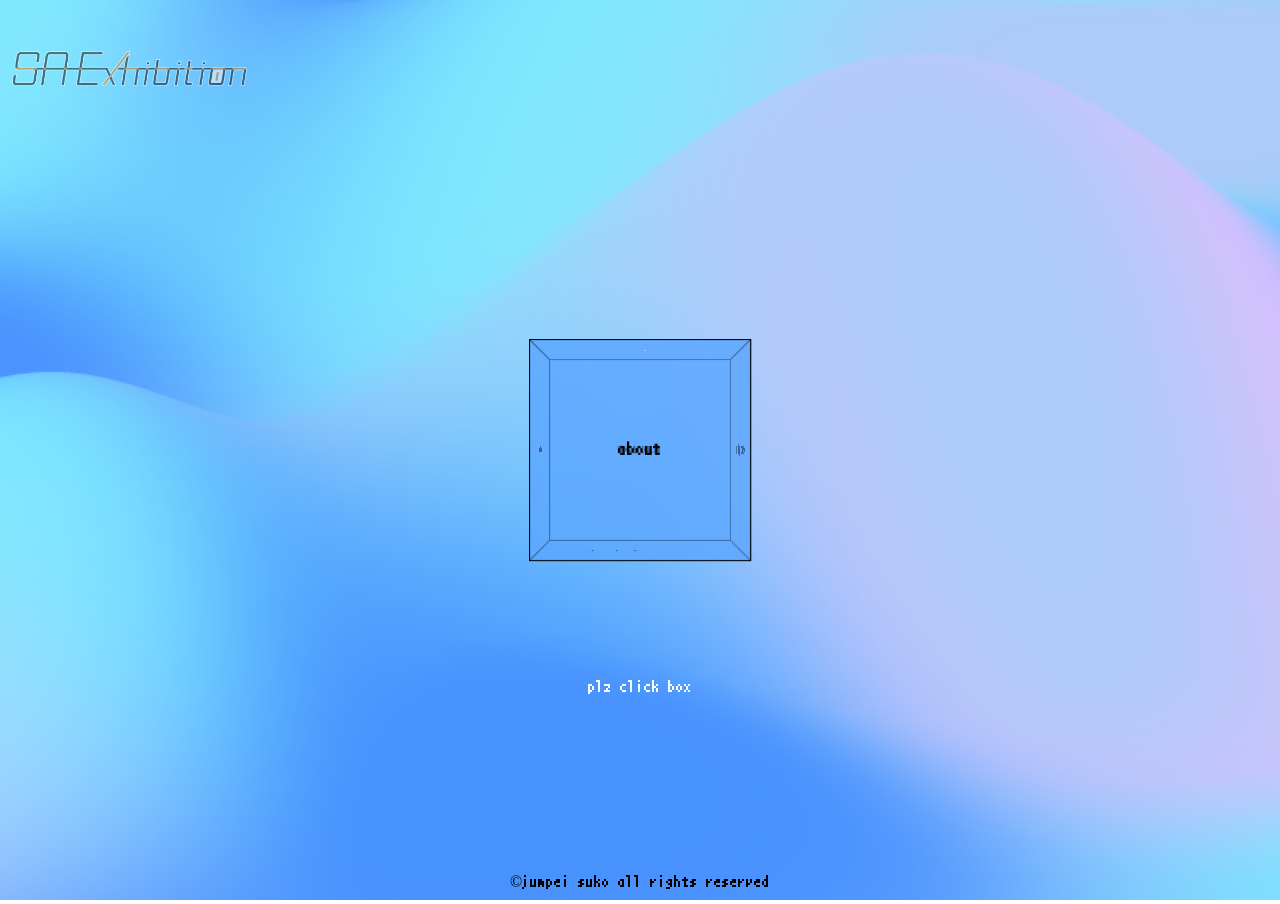
<file: 3dcg.html>
<!DOCTYPE html>
<html lang="ja">

<head>
    <meta charset="UTF-8">
    <meta http-equiv="X-UA-Compatible" content="IE=edge">
    <meta name="viewport" content="width=device-width, initial-scale=1.0">
    <title>3DCGteam</title>
    <link rel="stylesheet" href="3dcg.css">
    <link rel="shortcut icon" href="img/favicon.ico">
</head>

<body>
    <!-- favicon実装 loading seo -->
    <div class="wrapper">
        <canvas id="gradient-canvas" data-transition-in>
        </canvas>
        <div id="logo">
            <a href="index.html">
            <img src="img/mainlogo.png" alt="">
            </a>
        </div>
        <p class="text">plz click box</p>
        <div id="scene">
            <div id="boxBase">
              <div class="top button"><p>back to main</p></div>
              <div class="bottom button"><p>works</p></div>
              <div class="front button"><p>about</p></div>
              <div class="back button"><p>memory</p></div>
              <div class="left button"><p>member</p></div>
              <div class="right button"><p>description</p></div>
            </div>
        </div>
        <section class="motal" id="about">
            <div class="motal_content_wrapper">
                <p>We are 3DCG team. That's all.</p>
            </div>
        </section>
        <section class="motal" id="face">
            <div class="motal_content_wrapper">
                <p>Hello we are English G2 3DCG group, our project is to recreate an image of a station with the use of MAYA and Unreal Engine 4. We work individually yet together to put multiple models into a single beautiful scene in Unreal Engine 4. Please come by to have a look. Thank You!</p>
            </div>
        </section>
        <section class="motal" id="backtm">
            <div class="motal_content_wrapper">
                <p>Really?- do you back to main?</p>
                <a href="index.html"><p>▷Yes</p></a>
                <p>No</p>
            </div>
        </section>
        <section class="motal" id="memory">
            <div class="motal_content_wrapper">
                <img src="img/3dteam.png" alt="">
            </div>
        </section>
        <section class="motal" id="works">
            <div class="motal_content_wrapper">
                <img src="img/3dcg_work.jpg" alt="">
            </div>
        </section>
        <section class="motal" id="member">
            <div class="motal_content_wrapper">
                <ul>
                    <li>しまちゃん</li>
                    <li>チョ</li>
                    <li>JJ</li>
                    <li>Justin</li>
                    <li>Katie</li>
                    <li>Conan</li>
                    <li>Daichi</li>
                </ul>
            </div>
        </section>
    </div>
    <footer>&copy;jumpei suko all rights reserved</footer>
    <script src="https://code.jquery.com/jquery-3.6.0.min.js"
        integrity="sha256-/xUj+3OJU5yExlq6GSYGSHk7tPXikynS7ogEvDej/m4=" crossorigin="anonymous"></script>
    <script src="js/Gradient.js"></script>
    <script type="text/javascript" src="js/3dcg.js"></script>
</body>

</html>
</file>
<file: 3dcg.css>
@font-face {
	font-family: "misaki";
	src: url("font/misaki_mincho.ttf") format("truetype");
}

html,
body {
	margin: 0;
	padding: 0;
	width: 100%;
	height: 100%;
	font-family: "misaki";
}

.wrapper{
	width: 100%;
	height: 100%;
	position: relative;
}

#gradient-canvas {
	width: 100%;
	height: 100%;
	--gradient-color-1: #7Aedff;
	--gradient-color-2: #DEc0Ff;
	--gradient-color-3: #4892fE;
	--gradient-color-4: #ADcAf8;
}
#logo{
	position: fixed;
	top: 0;
	left: 0;
}
#logo img{
	width: 20vw;
	opacity: 50%;
}
#scene {
	perspective: 1000px;
	width: 200px;
	height: 200px;
	position: absolute;
	top: 50vh;
	left: 50vw;
	transform: translateX(-50%) translateY(-50%);
}

#boxBase {
	transform-style: preserve-3d;
	width: 200px;
	height: 200px;
	animation: turnAround 20s linear 0s infinite normal none running;
}

@keyframes turnAround {
	0% {
		transform: rotateX(0deg) rotateY(0deg);
	}

	100% {
		transform: rotateX(720deg) rotateY(360deg);
	}
}

#boxBase>div {
	position: absolute;
	background-color: rgb(92, 166, 255, 0.6);
	border: 1px solid black;
	width: 198px;
	height: 198px;
	cursor: pointer;
	display: flex;
	justify-content: center;
	align-items: center;
}

#boxBase>div:hover {
	background-color: rgba(200, 200, 200, 0.7);
}

#boxBase>div:hover>.text {
	color: black;
	font-weight: bold;
}

#boxBase>.top {
	transform: translateY(100px) rotateX(-90deg);
}

#boxBase>.bottom {
	color: white;
	transform: translateY(-100px) rotateX(90deg);
}

#boxBase>.front {
	transform: translateZ(100px);
}

#boxBase>.back {
	transform: translateZ(-100px) rotateX(180deg);
}

#boxBase>.left {
	transform: translateX(-100px) rotateY(-90deg);
}

#boxBase>.right {
	transform: translateX(100px) rotateY(90deg);
}

#boxBase p {}

.text{
	position: absolute;
	bottom: 20%;
	left: 50%;
	transform: translate(-50%,-50%);
	color: white;
}

.motal{
	display: none;
	position: fixed;
	top: 50%;
	left: 50%;
	transform: translate(-50%,-50%);
	z-index: 1000;
}
.motal_content_wrapper{
	width: 80vw;
	height: 40vw;
	background: black;
	border: solid white 2vw;
	display: flex;
	justify-content: center;
	align-items: center;
}
.motal_content_wrapper p{
	color: white;
	font-size:3vw;
}
.motal_content_wrapper img{
	width: 80%;
}
#backtm .motal_content_wrapper{
	display: flex;
	flex-direction: column;
}
#backtm a p{
	font-size:5vw;
}
#member{
	color: white;
}
#member ul{
	padding-left: 20px;
}
#member ul li{
	font-size: 3vw;
}
footer{
	position: fixed;
	transform: translate(-50%,-50%);
	bottom: 0;
	left: 50%;
}
</file>
